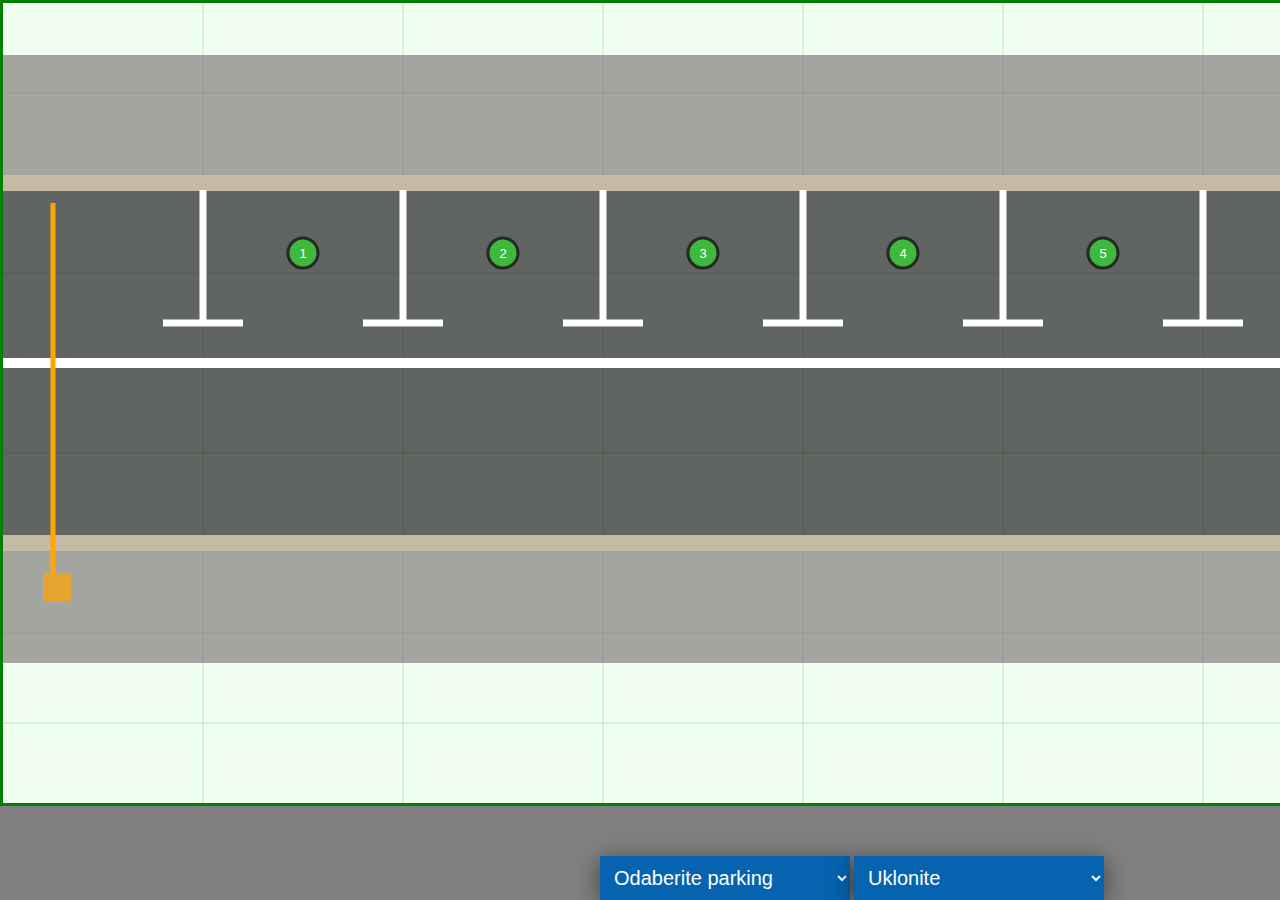
<file: parking app/index.html>
<!DOCTYPE html>
<html lang="en">

<head>
    <meta charset="UTF-8">
    <meta name="viewport" content="width=device-width, initial-scale=1.0">
    <link rel="stylesheet" href="styles.css">
    <script src="script.js"></script>

    <title>Document</title>
</head>

<body>


    <svg>

        <path stroke="green" stroke-width=".2" d="M200 0 V900" />
        <path stroke="green" stroke-width=".2" d="M400 0 V900" />
        <path stroke="green" stroke-width=".2" d="M600 0 V900" />
        <path stroke="green" stroke-width=".2" d="M800 0 V900" />
        <path stroke="green" stroke-width=".2" d="M1000 0 V900" />
        <path stroke="green" stroke-width=".2" d="M1200 0 V900" />
        <path stroke="green" stroke-width=".2" d="M1400 0 V900" />




        <path stroke="green" stroke-width=".2" d="M0 90 H11600" />
        <path stroke="green" stroke-width=".2" d="M0 180 H1600" />
        <path stroke="green" stroke-width=".2" d="M0 270 H1600" />
        <path stroke="green" stroke-width=".2" d="M0 360 H1600" />
        <path stroke="green" stroke-width=".2" d="M0 450 H1600" />
        <path stroke="green" stroke-width=".2" d="M0 540 H1600" />
        <path stroke="green" stroke-width=".2" d="M0 630 H1600" />
        <path stroke="green" stroke-width=".2" d="M0 720 H1600" />
        <path stroke="green" stroke-width=".2" d="M0 810 H1600" />

        <rect x="0" y="180"></rect>

        <line x1="0" y1="180" x2="1600" y2="180" />

        <rect class="pločnik" x="0" y="52"></rect>

        <line class="parking" x1="200" y1="187" x2="200" y2="320" />
        <line class="parking" x1="400" y1="187" x2="400" y2="320" />
        <line class="parking" x1="600" y1="187" x2="600" y2="320" />
        <line class="parking" x1="800" y1="187" x2="800" y2="320" />
        <line class="parking" x1="1000" y1="187" x2="1000" y2="320" />
        <line class="parking" x1="1200" y1="187" x2="1200" y2="320" />
        <line class="parking" x1="1400" y1="187" x2="1400" y2="320" />


        <line class="parking" x1=" 160" y1="320" x2="240" y2="320" />
        <line class="parking" x1=" 360" y1="320" x2="440" y2="320" />
        <line class="parking" x1=" 560" y1="320" x2="640" y2="320" />
        <line class="parking" x1=" 760" y1="320" x2="840" y2="320" />
        <line class="parking" x1=" 960" y1="320" x2="1040" y2="320" />
        <line class="parking" x1=" 1160" y1="320" x2="1240" y2="320" />
        <line class="parking" x1=" 1360" y1="320" x2="1440" y2="320" />

        <line class="cesta" x1="0" y1="360" x2="1600" y2="360" />


        <circle class="senzor" id="senzor1" cx="300" cy="250" r="15" />
        <text class="broj-senzora" x="300" y="255">1</text>

        <circle class="senzor" id="senzor2" cx="500" cy="250" r="15" />
        <text class="broj-senzora" x="500" y="255">2</text>

        <circle class="senzor" id="senzor3" cx="700" cy="250" r="15" />
        <text class="broj-senzora" x="700" y="255">3</text>

        <circle class="senzor" id="senzor4" cx="900" cy="250" r="15" />
        <text class="broj-senzora" x="900" y="255">4</text>

        <circle class="senzor" id="senzor5" cx="1100" cy="250" r="15" />
        <text class="broj-senzora" x="1100" y="255">5</text>

        <circle class="senzor" id="senzor6" cx="1300" cy="250" r="15" />
        <text class="broj-senzora" x="1300" y="255">6</text>

        <rect class="pločnik" x="0" y="540"></rect>
        <line x1="0" y1="540" x2="1600" y2="540" />

        <rect class="rampa" x="40" y="570"></rect>
        <line class="linija-rampe" x1="50" y1="200" x2="50" y2="570" />





    </svg>

    <div class="forme">
        <select onchange="boja1(value)">
            <option selected="selected" class="rezervacija">Odaberite parking </option>
            <option value="1">Parking 1</option>
            <option value="2">Parking 2</option>
            <option value="3"> Parking 3</option>
            <option value="4">Parking 4</option>
            <option value="5">Parking 5</option>
            <option value="6">Parking 6</option>
        </select>

        <select onchange="boja2(value)">
            <option selected="selected" class="Poništi">Uklonite </option>
            <option value="1">Parking 1</option>
            <option value="2"> Parking 2</option>
            <option value="3">Parking 3</option>
            <option value="4">Parking 4</option>
            <option value="5">Parking 5</option>
            <option value="6">Parking 6</option>
        </select>




    </div>


</body>


</html>
</file>
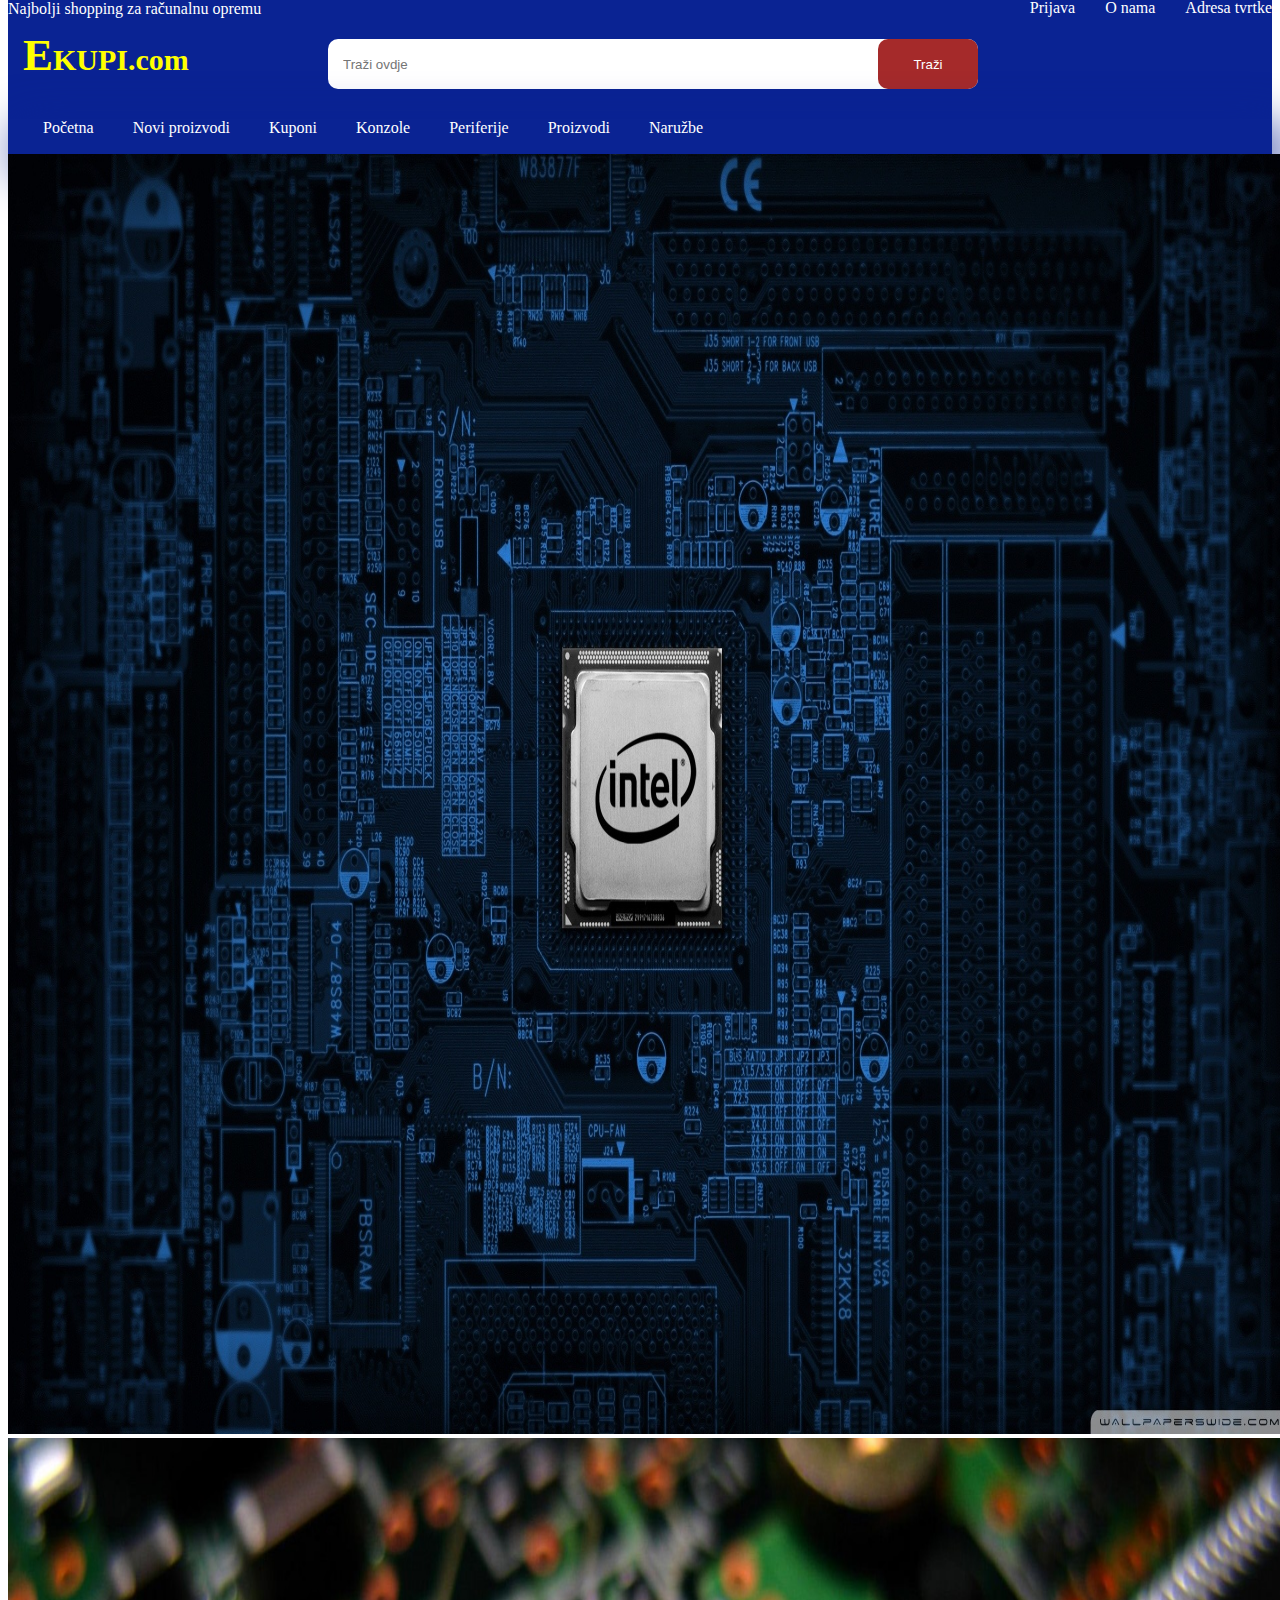
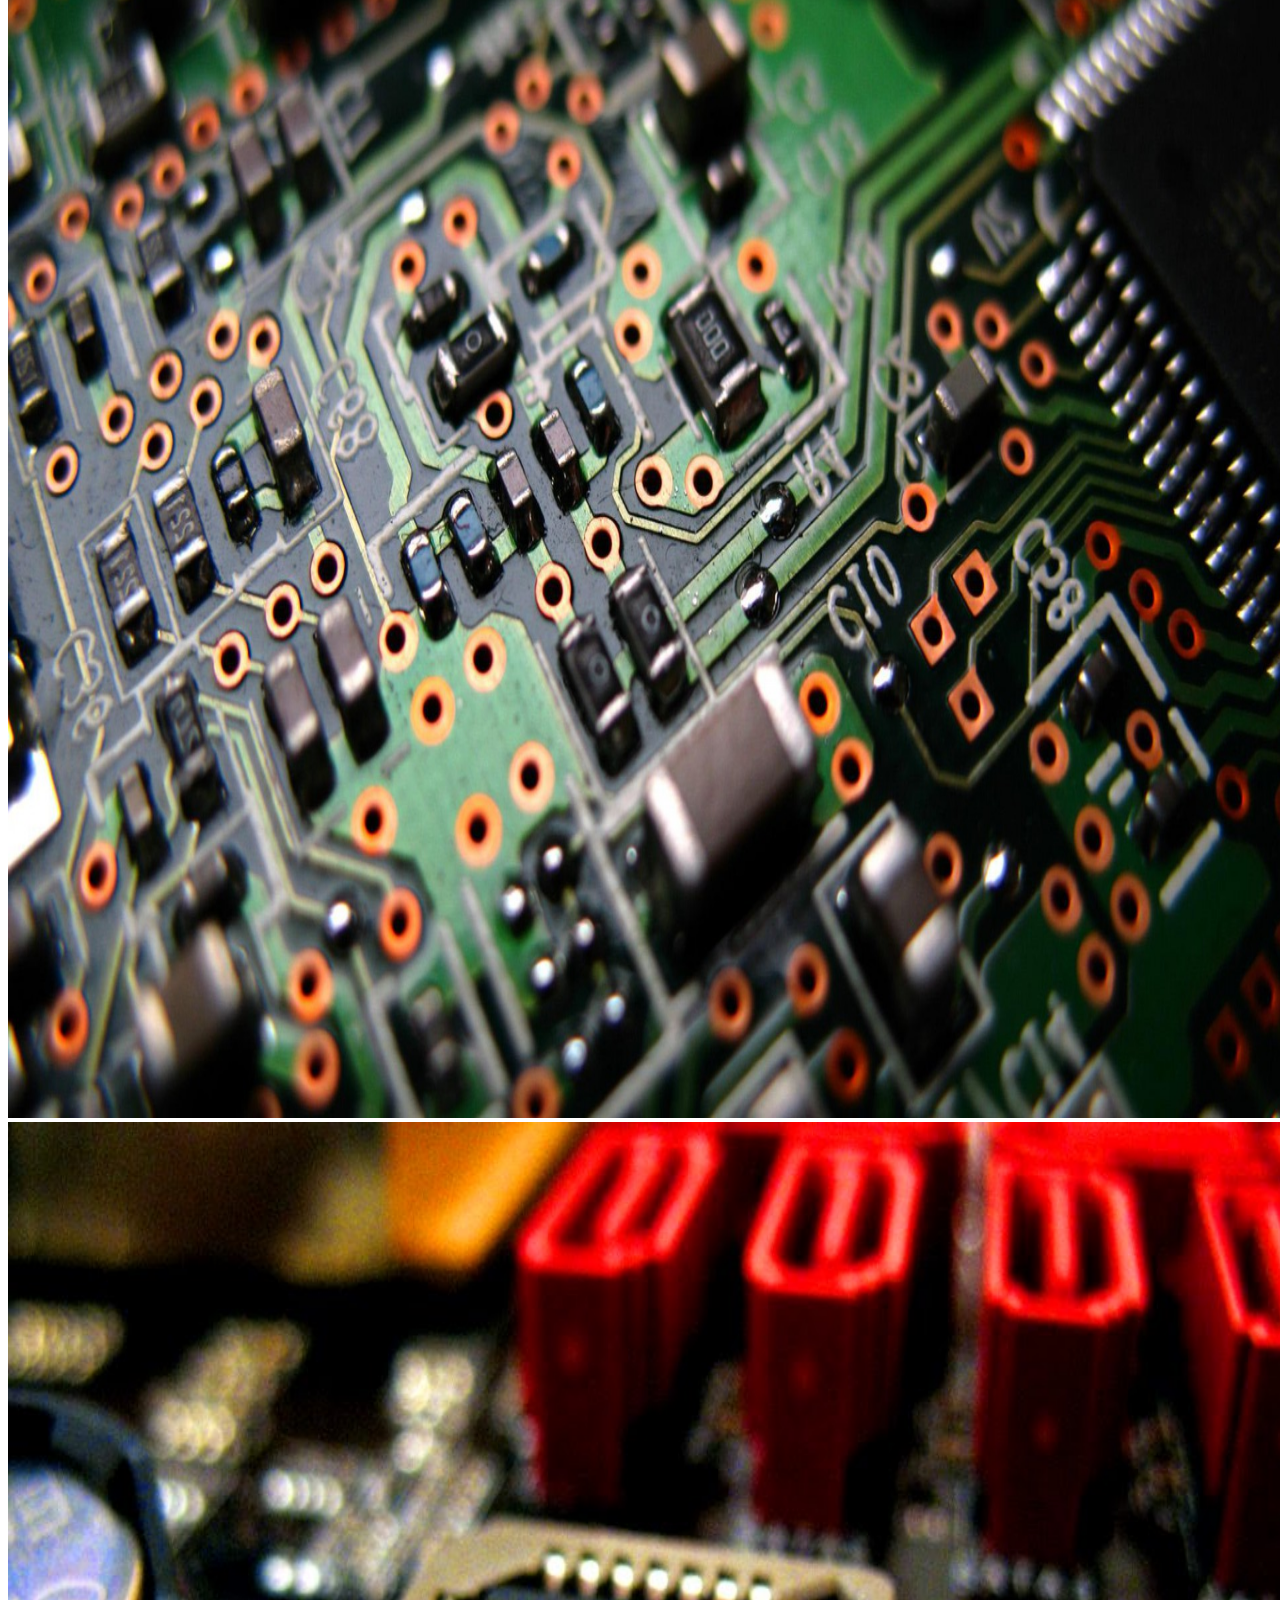
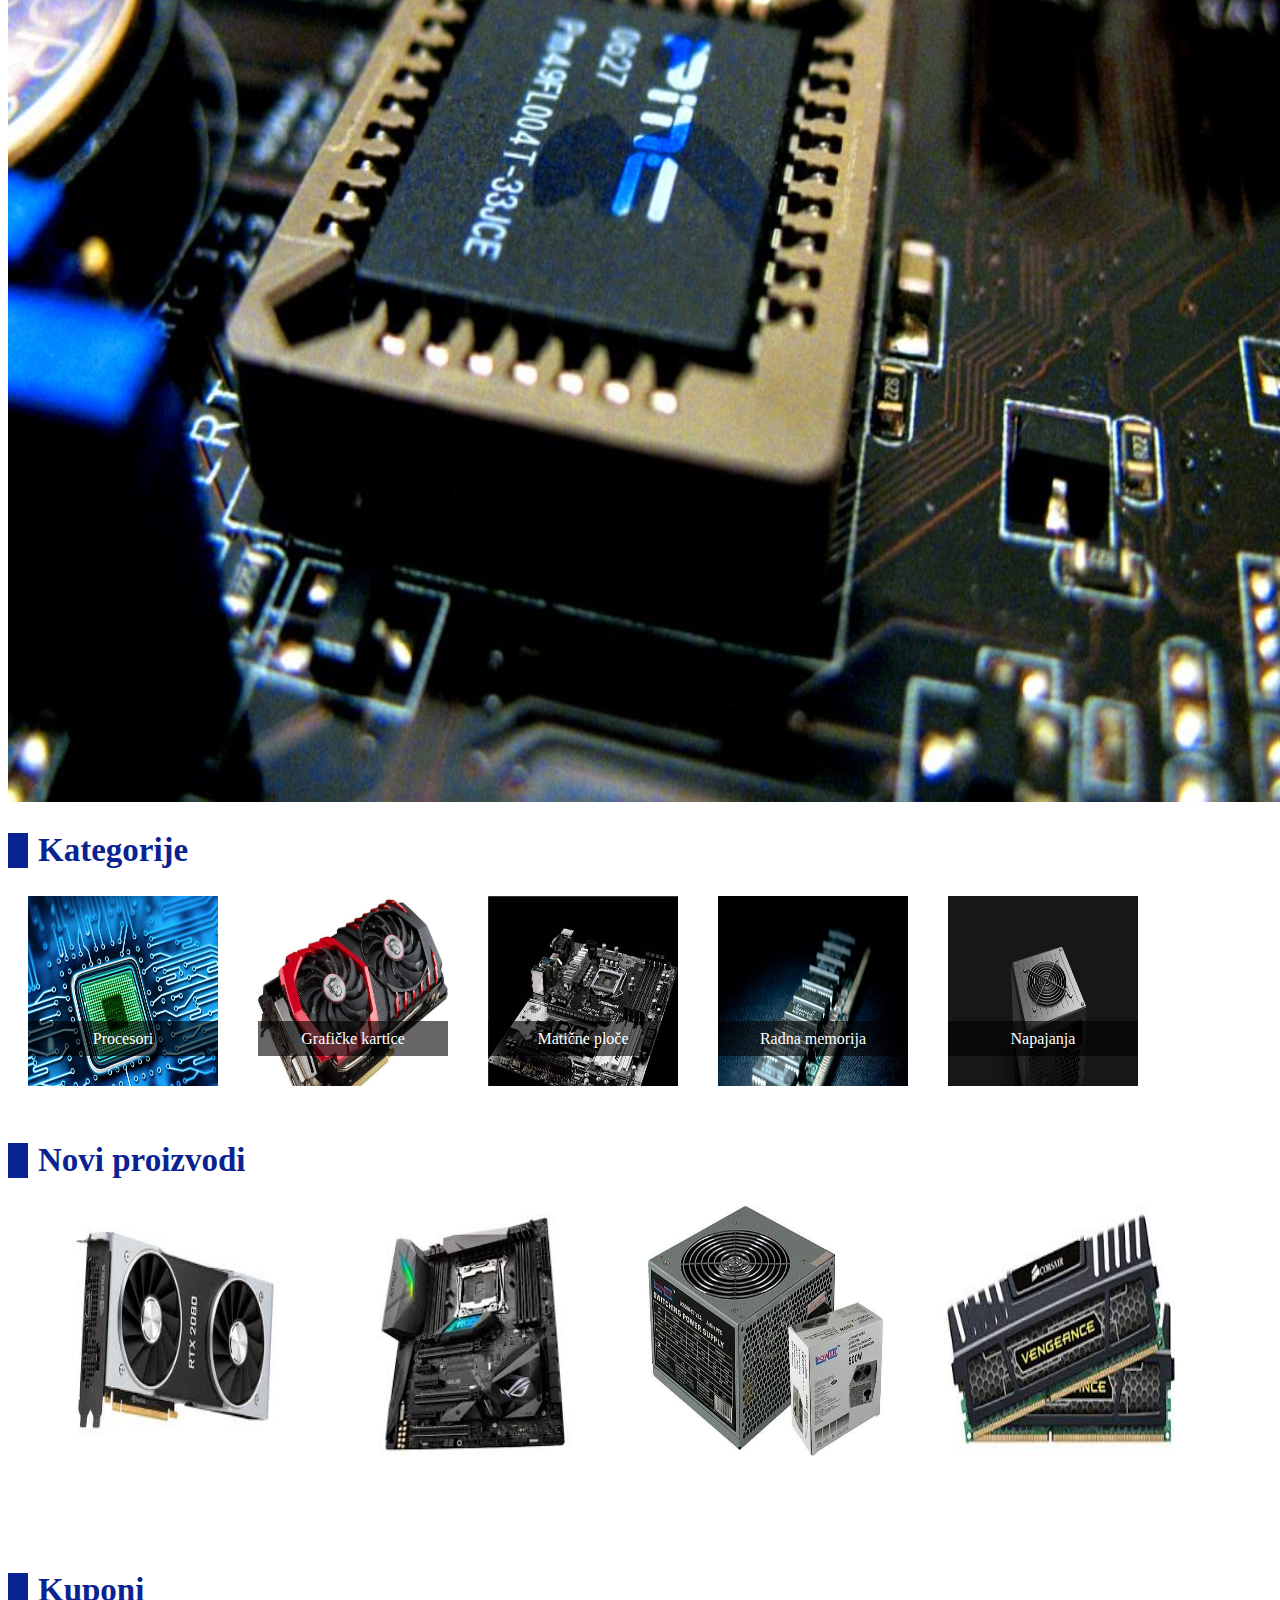
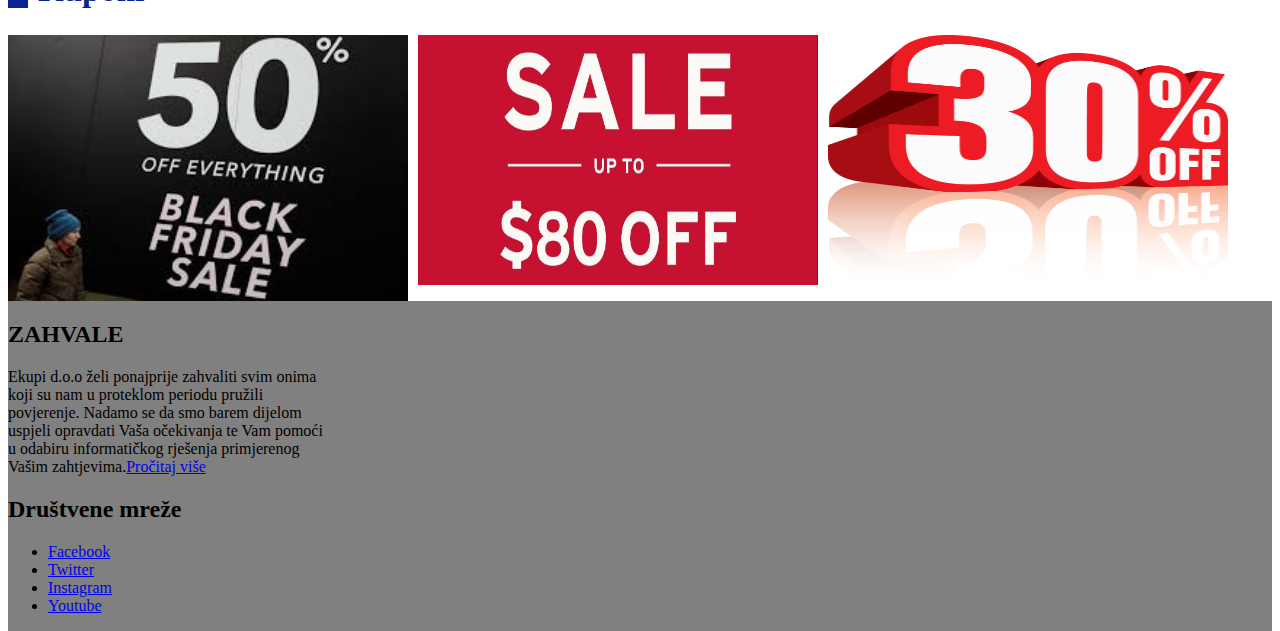
<file: prototype/e-kupi.html>
<html>

<head>
    <title>E-kupi</title>
    <link href="css/jquery.bxslider.css" rel="stylesheet" type="text/css">
    <link href="css/style.css" rel="stylesheet" type="text/css">
    <meta http-equiv="Content-Type" content="text/html;charset=UTF-8">

</head>

<body>
    <div id="wrapper">
        <div id="header">
            <div id="subheader">
                <div class="container">
                    <p>Najbolji shopping za računalnu opremu</p>
                    <a href="https://www.google.com/maps/@43.5142038,16.4601515,18z">Adresa tvrtke</a> <a href="#"> O
                        nama</a> <a href="login.html">Prijava</a>
                </div>
            </div>
            <div id="main-header">

                <div id="logo">
                    <span id="prvi">E</span><span id="drugi">KUPI.com</span>
                </div>
                <div id="search">
                    <form action="">
                        <input class="search-area" type="text" name="text" placeholder="Traži ovdje">
                        <input class="search-btn" type="submit" name="submit" value="Traži">

                    </form>
                </div>
               


            </div>
        </div>
        <div id="navigation">
            <nav>
                <a href="#">Početna</a>
                <a href="#Novi">Novi proizvodi</a>
                <a href="#kuponi">Kuponi</a>
                <a href="#">Konzole</a>
                <a href="#">Periferije</a>
                <a href="#">Proizvodi</a>
                <a href="#">Naružbe</a>
            </nav>
        </div>
        <div id="slider">
            <ul class="bxslider">
                <li><img src="images/img1.jpg" height="1280px" width="1280px"></li>
                <li><img src="images/img2.jpg" height="1280px" width="1280px"></li>
                <li><img src="images/img3.jpg" height="1280px" width="1280px"></li>
            </ul>
        </div>
        <div class="container">
            <div id="heading-block">
                <h2>Kategorije</h2>

            </div>
            <a
                href="https://www.links.hr/hr/procesori-0506?gclid=Cj0KCQiA2L7jBRCBARIsAPeAsaPkkevyfqXjjbfJjnCXxpYYNlciLmEgDSwvRPuKlAn1D5Hd1iAoOSIaAroQEALw_wcB">
                <div class="catbox">
                    <img src="images/kat1.jpg" alt="Procesori" height="250px" width="250px">
                    <span>Procesori</span>
                </div>
            </a>

            <a href="https://www.links.hr/hr/graficke-kartice-0518">
                <div class="catbox">
                    <img src="images/kat2.jpg" alt="Grafičke kartice" height="250px" width="250px">
                    <span>Grafičke kartice</span>
                </div>
            </a>

            <a
                href="https://www.mikronis.hr/komponente/maticne-ploce.aspx?gclid=Cj0KCQiA2L7jBRCBARIsAPeAsaMR82YEcg56yyigxjSuDJC4N3djWTrRQlRMvCIgKDXZvHHhyj9lhvAaAs2zEALw_wcB">
                <div class="catbox">
                    <img src="images/kat3.jpg" alt="Matične ploče" height="250px" width="250px">
                    <span>Matične ploče</span>
                </div>
            </a>

            <a href="https://www.links.hr/hr/memorije-ram-0512">
                <div class="catbox">
                    <img src="images/kat4.jpg" alt="Radna memorija" height="250px" width="250px">
                    <span>Radna memorija</span>
                </div>
            </a>

            <a href="https://www.links.hr/hr/napajanja-0527">
                <div class="catbox">
                    <img src="images/kat5.jpg" alt="Napajanja" height="250px" width="250px">
                    <span>Napajanja</span>
                </div>
            </a>
            <div id="heading-block">
                <h2 id="Novi">Novi proizvodi</h2>

            </div>
            <div class="pro-container">
                <div class="pro-box">
                    <img src="images/pro1.jpg" alt="Procesori" height="250px" width="250px">
                    <div class="pro-trans">
                        <div class="pro-feature">
                            <p>Nvidia gtx 1080</p>
                            <p>Cijena: 10000kn</p>
                            <input type="button" value="dodaj u kosaru">


                        </div>

                    </div>
                </div>

                <div class="pro-box">
                    <img src="images/pro2.jpg" alt="Maticna ploca" height="250px" width="250px">
                    <div class="pro-trans">
                        <div class="pro-feature">
                            <p>Asus mg7uit</p>
                            <p>Cijena: 900kn</p>
                            <input type="button" value="dodaj u kosaru">


                        </div>

                    </div>
                </div>


                <div class="pro-box">
                    <img src="images/pro3.jpg" alt="Napajanje" height="250px" width="250px">
                    <div class="pro-trans">
                        <div class="pro-feature">
                            <p>LC-Power zh32ds</p>
                            <p>Cijena: 200kn</p>
                            <input type="button" value="dodaj u kosaru">


                        </div>

                    </div>
                </div>

                <div class="pro-box">
                    <img src="images/pro4.jpg" alt="Procesori" height="250px" width="250px">
                    <div class="pro-trans">
                        <div class="pro-feature">
                            <p>G-skill Vengance</p>
                            <p>Cijena: 800kn</p>
                            <input type="button" value="dodaj u kosaru">


                        </div>

                    </div>
                </div>


            </div>
            <div class="container">
                <div id="heading-block">
                    <h2 id="kuponi">Kuponi</h2>
                </div>
                <div class="offer">
                    <a href="#"><img src="images/of1.jpg"></a>
                </div>
                <div class="offer">
                    <a href="#"><img src="images/of2.jpg" height="250 " width="250"></a>
                </div>
                <div class="offer">
                    <a href="#"><img src="images/of3.jpg" height="250 " width="250"></a>
                </div>
            </div>

        </div>
        <div id="footer">
            <div class="container">
                <div class="footer-sub">
                    <h2>ZAHVALE</h2>
                    <p>Ekupi d.o.o želi ponajprije zahvaliti svim
                        onima koji su nam u proteklom periodu pružili
                        povjerenje. Nadamo se da smo barem dijelom uspjeli
                        opravdati Vaša očekivanja te Vam pomoći u odabiru informatičkog
                        rješenja primjerenog Vašim zahtjevima.<span><a href="#">Pročitaj više</a></span></p>
                </div>
                <div class="footer-sub2">
                    <h2>Društvene mreže</h2>
                    <ul>
                        <li><a href="https://hr-hr.facebook.com">Facebook</a></li>
                        <li><a href="https://twitter.com/login">Twitter</a></li>
                        <li><a href="https://www.instagram.com/?hl=hr">Instagram</a></li>
                        <li><a href="https://www.youtube.com">Youtube</a></li>
                    </ul>


                </div>
            </div>
        </div>
    </div>
    <script src="https://code.jquery.com/jquery-2.2.4.js"
        integrity="sha256-iT6Q9iMJYuQiMWNd9lDyBUStIq/8PuOW33aOqmvFpqI=" crossorigin="anonymous">
        </script>
    <script src="js/jquery.bxslider.min.js"></script>
    <script src="js/moj.js"></script>
</body>

</html>
</file>
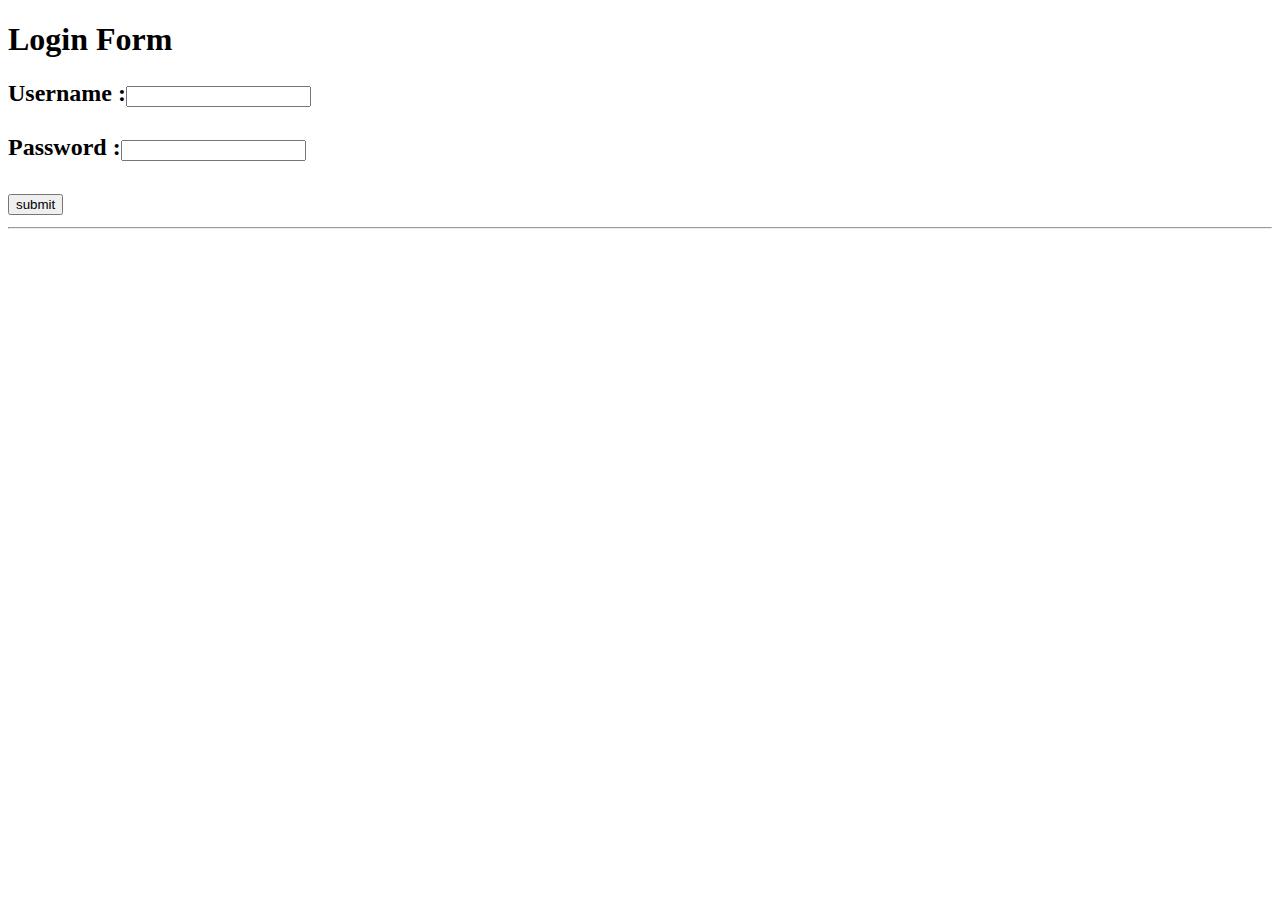
<file: prototype/login.html>
<!DOCTYPE html>
<html>
    <head><title>Login Form</title></head>
    <body>

        <h1>Login Form</h1>
        <h2>
            <form name="login" onsubmit="return validation()">
                Username :<input type="text" name="uname" value=""><br/><br/>
                Password :<input type="password" name="pwd" value=""><br/><br/>
                <input type="submit" name="btn" value="submit"><hr/>
                
            </form>


        </h2>

        <script type="text/javascript">
        function validation(){
            var uname = document.login.uname.value;
            var pwd = document.login.pwd.value;

            if(uname=="" || pwd=="" ){
                alert("Oba polja moraju biti popunjena");
                return;
            }

            if(pwd.length<6 || pwd.length>12){
                alert("lozinka mora imati od 6 do 12 znamenki");
                return;
            }

            else{
                alert("uspjesno ste logirani");
            }

        }
            
        </script>


    </body>



</html>
</file>
<file: parking app/styles.css>
svg {

    width:1600px;
    height: 800px;
    border: green;
    border-style: solid;
    background-color: honeydew;
    display: block;
    margin: auto; 

}

body{
    margin: 0;
    padding: 0;
    background-color: grey;
}

rect {

    fill: rgb(36, 36, 36);
    width: 1600px;
    height: 360px;
    fill-opacity:0.7;

}

line {

    width: 1600px;
    stroke-width: 16px;
    stroke: rgb(197, 186, 163);

}

.pločnik {

    width: 1600px;
    height: 120px;
    fill: rgb(129, 127, 127);

}

.parking {
    
    stroke-width: 7;
    stroke: white;

}

.cesta {

    stroke-width: 10;
    stroke: white;

}

.senzor {

    stroke-width: 3;
    stroke: black;
    fill: rgb(39, 241, 39);
    opacity: 0.6;

}

.broj-senzora {
    text-anchor: middle;
    fill: white;
    font-size: small;
    font-family: Arial;
}

.rampa {
    width: 28px;
    height: 28px;
    fill: orange;
}

.linija-rampe{
    stroke-width: 5px;
    stroke: orange

}

.forme{
    margin: 50px 0 0 600px
    
    
}

.forme select{
    background:#0563af;
    color: #fff;
    padding: 10px;
    width: 250px;
    border: none;
    font-size: 20px;
    box-shadow: 0 5px 25px rgba(0,0,0,.5);
    

}

.rezervacija{
    display: none;
}

.forme #ukloni{
    margin-left: 100px;
}

.Poništi{
    display: none;
}
</file>
<file: prototype/css/style.css>
#wrapper 
{font-family: tahoma;}

.container
{
width: 100%;
max-width: 1280px;
margin:0 auto;
}
#subheader{
    width:100%;
    height:30px;
    background:#0a2393;     /*najgornjiji header*/
    color: #fff;
    margin-top: -15px;
}
#subheader p {
    float:left;
    margin-top:7px;

}
#subheader a{
    float:right;
    line-height:30px;
    color:#fff;
    text-decoration:none;
    margin-left:30px;
}


#main-header{
    width:100%;
    height:100px;
    background:#0a2393;    /*svojstva glavnog headera*/
    float:left;
    margin-top:-15px;
}
#logo{
    width:250px;
    margin-top:10px;
    float:left;
}
#prvi{
    color:yellow;               /*uredivanje prvog o drugog elementa loga*/
    font-size:45px;
    font-weight:bold;
    margin-left:15px;
    font-family:cursive;
}
#drugi{
    color:yellow;
    font-size:30px;
    font-weight:bold;
    font-family:cursive;
}

#search{
    width:50px;
    float:left;
    padding:20px;                       /* uredivanje trake za pretrazivanje*/
    margin-left:50px
}
.search-area{
    width:650px;
    height:50px;
    background: #fff;
    border:none;
    border-radius:10px;
    float:left;
    padding-left:15px;
}
.search-btn{
    width: 100px;
    height:50px;
    border-radius: 10px;
    border: none;
    color:#fff;                             /*uredivanje dugme trazi*/
    background: brown;
    margin-left: 550px;
    margin-top:-50px;

}

#user-menu{
    
    margin-top:30px;
    float:left;
    
    
    
}
                                       /*uredivanje kosare i prijave*/

#navigation{
    width: 100%;
    height:35px;
    background:#0a2393;
    float:left;
    box-shadow:10px 14px 50px 2px #0a2393;
}
nav{
width:1280px;
margin:0 auto;
}
                                              /*mjenjanje svojstva i uređivanje navigacijske trake*/
nav a{
    margin-left:35px;
    color:white;
    text-decoration: none;
}

nav a:hover{
    color:#000;
    transition:all .7s ease;
}

#slider{
    width:100%;
    max-width:100%;
    float:left;
}

#heading-block{
    width:100%;
    height:auto;
    float:left;
    color:#0a2393;
    font-size:22px;
}
                                                   /*blok za kategorije*/
#heading-block h2{
    line-height: 35px;
    border-left: 20px solid #0a2393;
    padding-left: 10px;

}

.catbox{
    width:190px;
    height:190px;
    float:left;
    overflow: hidden;
    position: relative;
    margin:0 20 30;
   
}

.catbox span{
    width:100%;
    height:35px;
    line-height: 35px;
    background:rgba(0,0,0,0.6);
    color:white;
    display:block;
    bottom:30px;
    position:absolute;
    text-align: center;
}

.catbox img{
    max-width:100%;
    transition: all .5s ease;
}
.catbox:hover img{
    transform: scale(1.3,1.3);
    transition: all .5s ease;
}
                                             /*blok za proizvode*/
.pro-box{
    width:235px;
    height:300px;
    overflow:hidden;
    margin:0 10 40 50;
    position: relative;
    float: left;
}

.pro-box>img{
    max-width: 100%;
}

.pro-trans{
    background:rgba(0,0,0,0.6);
    width:100%;
    height:100%;
    top:0;
    left:0;
    bottom:0;
    right:0;
    position:absolute;
    opacity: 0;
    transition: all .5s ease;
}
.pro-box:hover .pro-trans{
    opacity:1;
    transition: all .5s ease;
}

.pro-feature{
    text-align: center;                 /*text unutar slika*/
    transition:all .5s ease;
    
}
.pro-feature p{
    color: red;
    font-family:verdana;
}
.pro-box:hoover .pro-feature{
    margin-top: 250px;
    transition:all .5s ease;
}

.pro-feature input{
    width:150px;
    height: 25px;
    font-size: 17px;
}

.offer{
    width:400px;                   /*kuponi*/
    float: left;
    margin-right: 10px;
}

.offer img{
    width:100%;
   
}

#footer{
    width:100%;
    height:auto;
    background: grey;      /*podnožje*/
    float:left;
}

.footer-sub{
    width:25%;

}

.footer-sub2 ul li a:hover{
    color:#000;
    text-decoration: underline;
}
</file>
